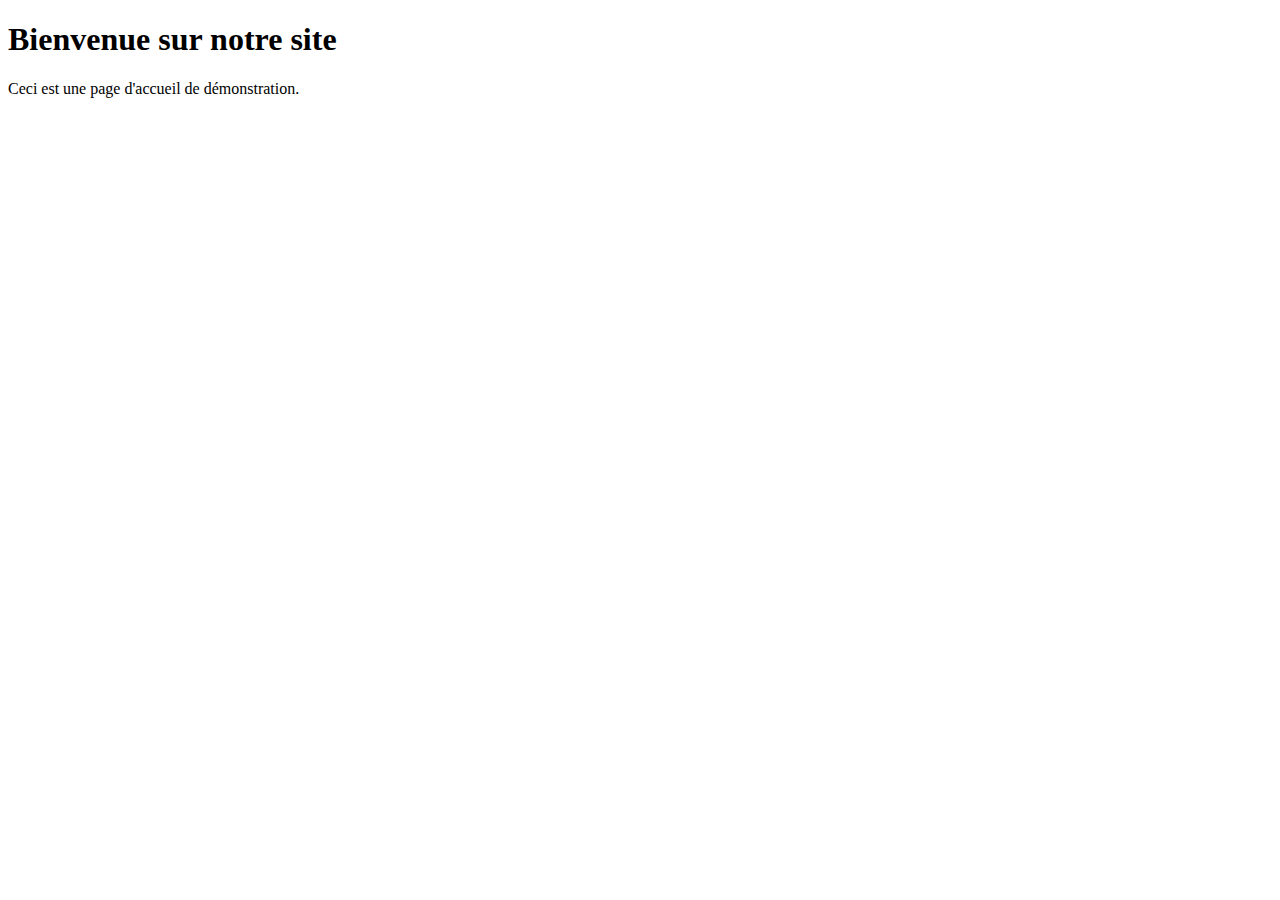
<file: bucketeer/handler/index.html>
<!DOCTYPE html>
<html>
<head>
    <title>Page d'accueil</title>
    <link rel="stylesheet" type="text/css">
</head>
<body>
    <div class="container">
        <h1>Bienvenue sur notre site</h1>
        <p>Ceci est une page d'accueil de démonstration.</p>
    </div>
</body>
</html>
</file>
